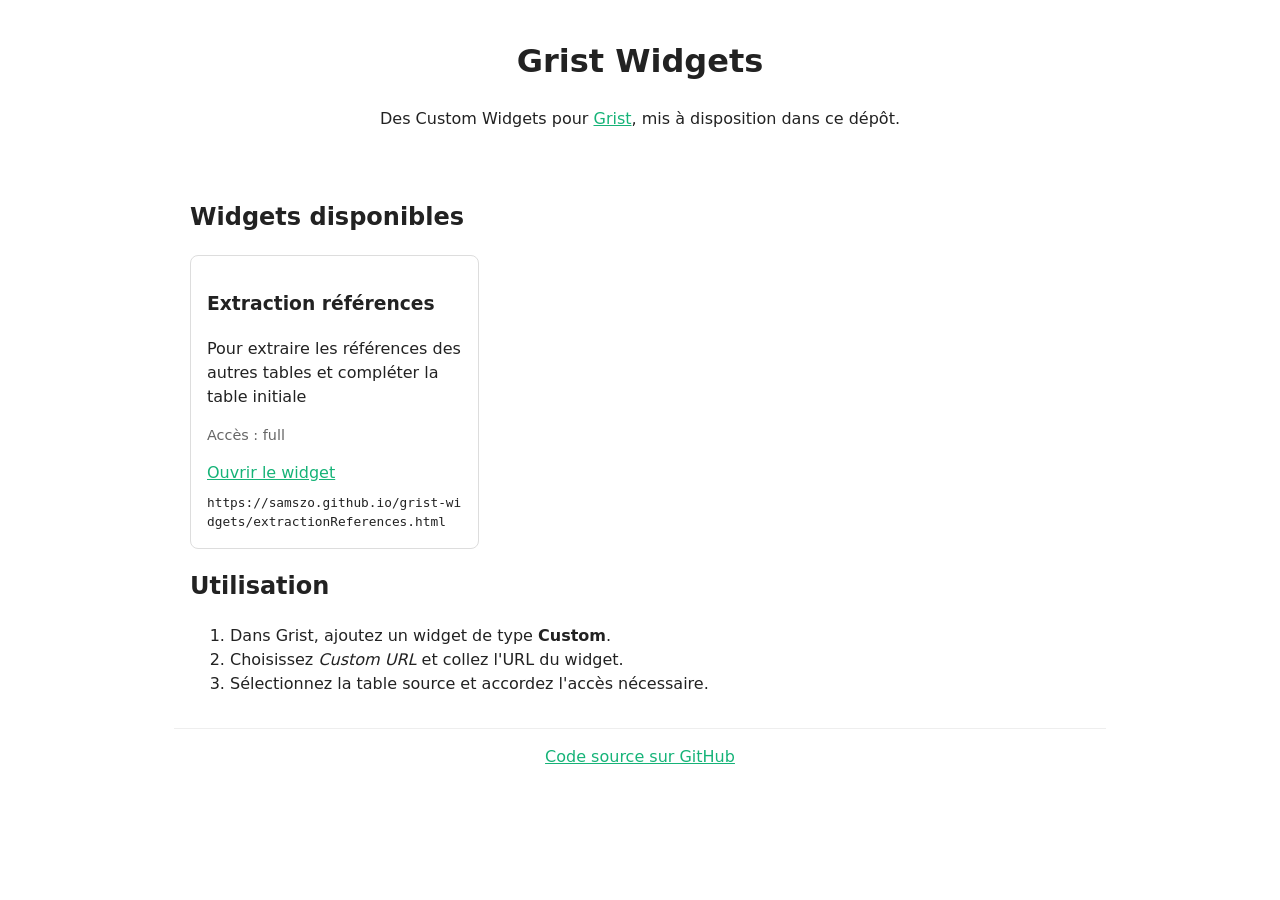
<file: index.html>
<!DOCTYPE html>
<html lang="fr">
<head>
  <meta charset="utf-8">
  <meta name="viewport" content="width=device-width, initial-scale=1">
  <title>Grist Widgets</title>
  <link rel="stylesheet" href="style.css">
</head>
<body>
  <header>
    <h1>Grist Widgets</h1>
    <p>Des Custom Widgets pour <a href="https://www.getgrist.com/">Grist</a>, mis à disposition dans ce dépôt.</p>
  </header>
  <main>
    <section>
      <h2>Widgets disponibles</h2>
      <div id="widgets" class="grid"></div>
      <p id="empty" hidden>Aucun widget n'est encore publié. Revenez bientôt !</p>
    </section>
    <section>
      <h2>Utilisation</h2>
      <ol>
        <li>Dans Grist, ajoutez un widget de type <strong>Custom</strong>.</li>
        <li>Choisissez <em>Custom URL</em> et collez l'URL du widget.</li>
        <li>Sélectionnez la table source et accordez l'accès nécessaire.</li>
      </ol>
    </section>
  </main>
  <footer>
    <a href="https://github.com/samszo/grist-widgets">Code source sur GitHub</a>
  </footer>
  <script src="widgets.js"></script>
  <script src="site.js"></script>
</body>
</html>
</file>
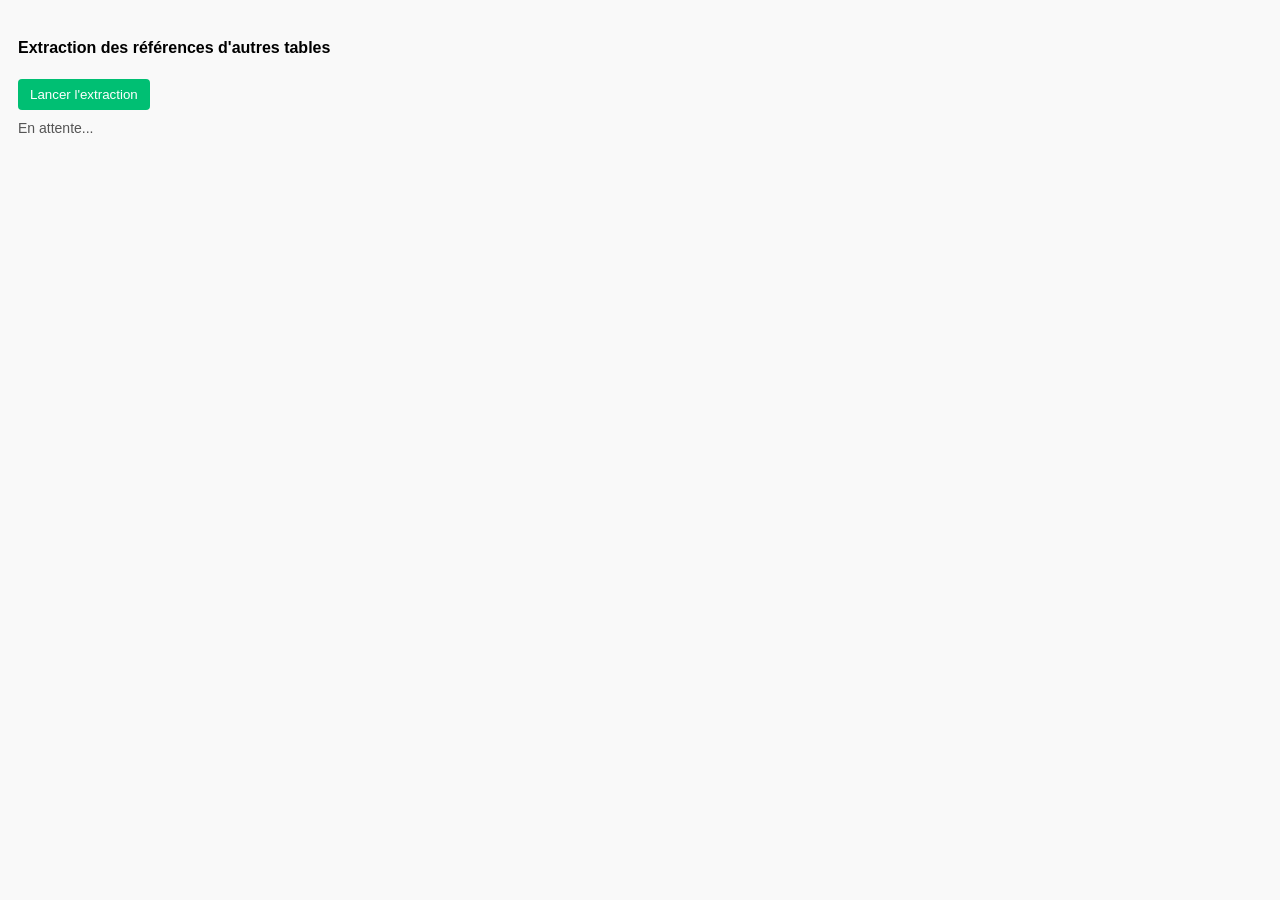
<file: extractionReferences.html>
<!DOCTYPE html>
<html lang="fr">
<head>
  <meta charset="UTF-8">
  <!-- Inclusion de l'API officielle Grist -->
  <script src="https://docs.getgrist.com/grist-plugin-api.js"></script>
  <style>
    body { font-family: sans-serif; padding: 10px; background: #f9f9f9; }
    button { padding: 8px 12px; background: #00bf73; color: white; border: none; border-radius: 4px; cursor: pointer; }
    button:hover { background: #009e5f; }
    #status { margin-top: 10px; font-size: 14px; color: #555; }
  </style>
</head>
<body>

  <h4>Extraction des références d'autres tables</h4>
  <button id="compare-btn">Lancer l'extraction</button>
  <div id="status">En attente...</div>

  <script>
    // Initialise l'API Grist
    grist.ready({
      requiredAccess: 'full'
    });

    document.getElementById('compare-btn').addEventListener('click', async () => {
      const statusDiv = document.getElementById('status');
      statusDiv.innerText = "Extraction en cours...";

      try {
        // 1. Récupération des données des tables (Remplacez par vos IDs réels de tables)
        const tableOrcid = await grist.docApi.fetchTable('ListeOrcid');
        const tableIdRef = await grist.docApi.fetchTable('ListeIdref');
        const tableIdHal = await grist.docApi.fetchTable('ListeIdHal');
        const tableMembre = await grist.docApi.fetchTable('MembresParagraphe');
        const tableMembreLabo = await grist.docApi.fetchTable('ListeMembreLabo');
        // Listes pour stocker les IDs et les valeurs à mettre à jour
        const rowIds = [];
        const newValues = {
          resultat: [],
          orcid: [],
          idRef: [],
          idHal: [],
          lienOmk: [],
          idOmk: []
        };
        
        // 2. Indexation des Tables par sa clé pour une recherche rapide
        const mapTableOrcid = {};
        for (let i = 0; i < tableOrcid.id.length; i++) {
          const cleOrcid = tableOrcid.idOmk[i];
          mapTableOrcid[cleOrcid] = tableOrcid.orcid[i];
        }
        const mapTableIdref = {};
        for (let i = 0; i < tableIdRef.id.length; i++) {
          const cle = tableIdRef.idOmk[i];
          mapTableIdref[cle] = tableIdRef.idref[i];
        }
        const mapTableIdHal = {};
        for (let i = 0; i < tableIdHal.id.length; i++) {
          const cle = tableIdHal.idOmk[i];
          mapTableIdHal[cle] = tableIdHal.idHal[i];
        }

        const mapTableOmk = {};
        for (let i = 0; i < tableMembreLabo.id.length; i++) {
          const cle = tableMembreLabo.nom[i];
          mapTableOmk[cle] = {'labo':tableMembreLabo.labo[i],'idOmkLabo':tableMembreLabo.idOmkLabo[i],'idOmkMembre':tableMembreLabo.idOmkMembre[i]};
        }

        // 3. Comparaison et préparation des mises à jour pour la Table A
        const recordsToUpdate = [];

        for (let i = 0; i < tableMembre.id.length; i++) {
          const idMembre = tableMembre.id[i];
          const cleMembre = tableMembre.prenom[i]+" "+tableMembre.nom[i];
          let orcidMembre = "no",
            idRefMembre = "no",
            idHalMembre = "no",
            idOmkMembre = "no",
            omkMembre = "no",
            resultat = "OMK No";
          if (cleMembre in mapTableOmk) {
            let o = mapTableOmk[cleMembre];
            resultat = "OMK OK";
            omkMembre = "https://valorisation.humanum-p8.fr/admin/item/"+o.idOmkMembre;
            idOmkMembre = o.idOmkMembre;

            resultat += " - ";
            if (idOmkMembre in mapTableOrcid) {
              orcidMembre = mapTableOrcid[idOmkMembre].substr(6);
              resultat += "Orcid OK";
            }else resultat += "Orcid No"; 

            resultat += " - ";          
            if (idOmkMembre in mapTableIdref) {
              idRefMembre = mapTableIdref[idOmkMembre].substr(6);
              resultat += "idRef OK";
            }else resultat += "idRef No";
  
            resultat += " - ";          
            if (idOmkMembre in mapTableIdHal) {
              idHalMembre = mapTableIdHal[idOmkMembre].substr(7);
              resultat += "idHal OK";
            }else resultat += "idHal No";

          } 
          rowIds.push(idMembre);
          newValues.resultat.push(resultat);
          newValues.lienOmk.push(omkMembre);            
          newValues.idOmk.push(idOmkMembre);            
          newValues.orcid.push(orcidMembre);
          newValues.idRef.push(idRefMembre);
          newValues.idHal.push(idHalMembre);
        }
        
      // 4. Envoi de l'action en lot à Grist (Bulk Update)
      if (rowIds.length > 0) {
        await grist.docApi.applyUserActions([
          [
            "BulkUpdateRecord", // Action pour mettre à jour plusieurs lignes en une fois
            "MembresParagraphe",           // L'identifiant technique de votre Table A
            rowIds,             // Tableau des IDs des lignes à modifier [id1, id2, ...]
            newValues
          ]
        ]);
        statusDiv.innerText = `${rowIds.length} ligne(s) mise(s) à jour avec succès !`;
      } else {
        statusDiv.innerText = "Toutes les lignes sont déjà à jour. Aucune différence trouvée.";
      }

      } catch (error) {
        statusDiv.innerText = "Erreur : " + error.message;
        console.error(error);
      }
    });
  </script>
</body>
</html>
</file>
<file: style.css>
body{font-family:system-ui,sans-serif;margin:0;color:#222;line-height:1.5}
header,main,footer{max-width:900px;margin:0 auto;padding:1rem}
header{text-align:center}
.grid{display:grid;grid-template-columns:repeat(auto-fill,minmax(250px,1fr));gap:1rem}
.card{border:1px solid #ddd;border-radius:8px;padding:1rem}
.card code{display:block;margin-top:.5rem;font-size:.8rem;word-break:break-all}
.meta{color:#666;font-size:.9rem}
a{color:#16b378}
footer{text-align:center;border-top:1px solid #eee}
</file>
